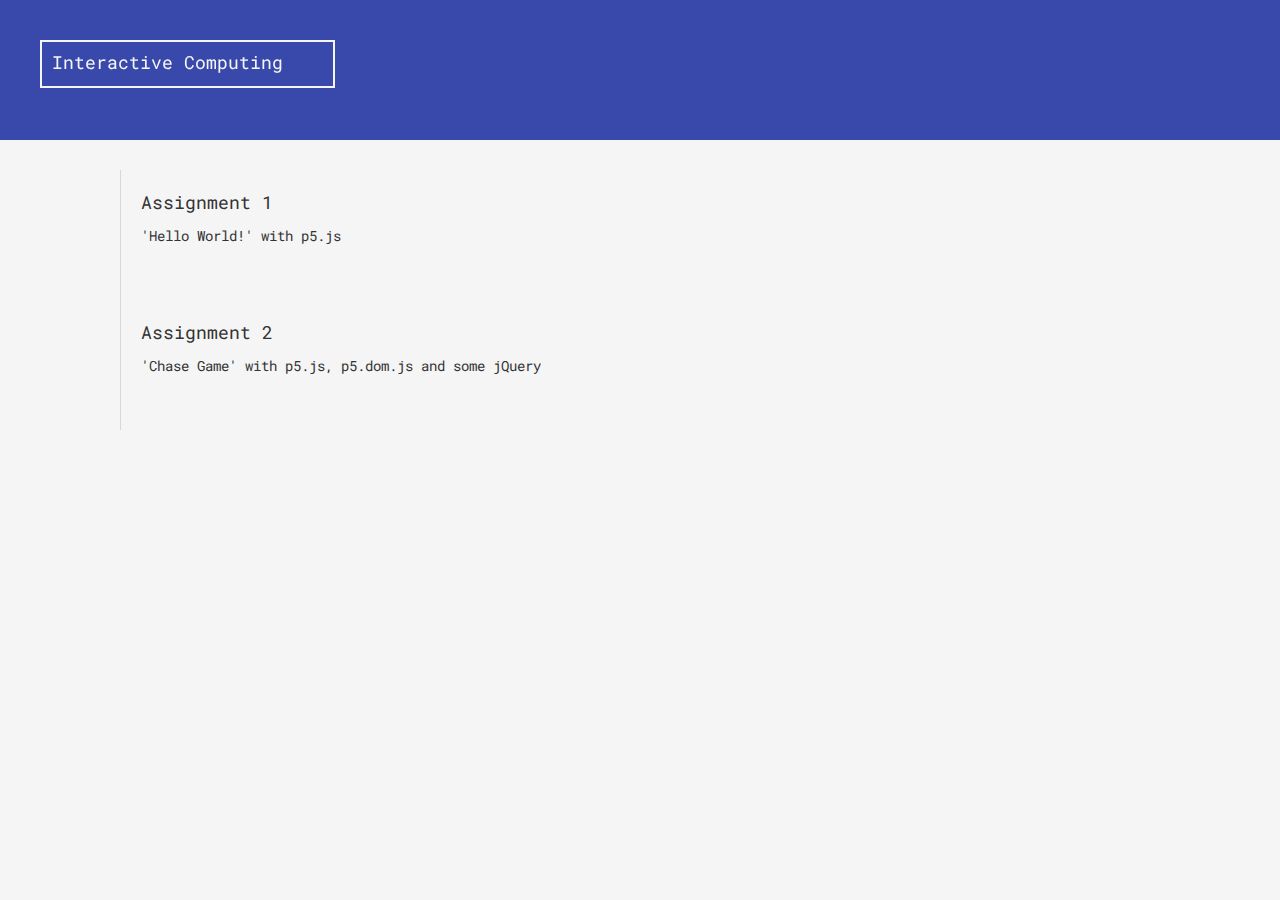
<file: index.html>
<!DOCTYPE html>
<html>
<head>
	<meta charset="utf-8">
	<meta http-equiv="X-UA-Compatible" content="IE=edge">
	<meta name="viewport" content="width=device-width, initial-scale=1, maximum-scale=1, user-scalable=0"/>
	<title>Interactive Computing</title>
	<script src="bower_components/jquery/dist/jquery.min.js" type="text/javascript"></script>
	<link rel="stylesheet" href="https://maxcdn.bootstrapcdn.com/font-awesome/4.6.3/css/font-awesome.min.css">
	<link href="https://fonts.googleapis.com/css?family=Roboto+Mono:300,400,500,700" rel="stylesheet">
	<link rel="stylesheet" type="text/css" href="bower_components/bootstrap/dist/css/bootstrap.min.css">
	<link rel="stylesheet" href="css/main.css">
</head>
<body>
	<div id="mainContent" class="">
		<div id="titleBanner"></div>
		<div id="titleDiv">
			<p id="titleParagraph">Interactive Computing</p>
		</div>


			<ul id="content">
				<a href="assignments/1/">
					<li class="assignment-item">
						<div class="assignment-text">
							<p class="assignment-title">Assignment 1</p>
							<p class="assignment-des">'Hello World!' with p5.js</p>

							<i class="fa fa-long-arrow-right go-to-arrow"></i>

						</div>
					</li>
				</a>
				<a href="assignments/2/">
					<li class="assignment-item">
						<div class="assignment-text">
							<p class="assignment-title">Assignment 2</p>
							<p class="assignment-des">'Chase Game' with p5.js, p5.dom.js and some jQuery</p>

							<i class="fa fa-long-arrow-right go-to-arrow"></i>

						</div>
					</li>
				</a>
			</ul>
	</div>
	
	<script>
		$(function(){

			$("#titleBanner").animate({
				width: "100%"
			}, 600, showContent());


		});

		function showContent(){
			$("#content").fadeIn();
		}

		$(".assignment-item").on('mouseenter', function(){
			$(this).find(".assignment-des").animate({
				marginLeft: "4px"
			});

			$(this).find(".go-to-arrow").animate({
				marginRight: "25px",
				opacity: 1
			});
		});

		$(".assignment-item").on('mouseleave', function(){
			$(this).find(".assignment-des").animate({
				marginLeft: "0px"
			});
			$(this).find(".go-to-arrow").animate({
				marginRight: "20px",
				opacity: 0
			});
		});
	</script>
</body>
</html>
</file>
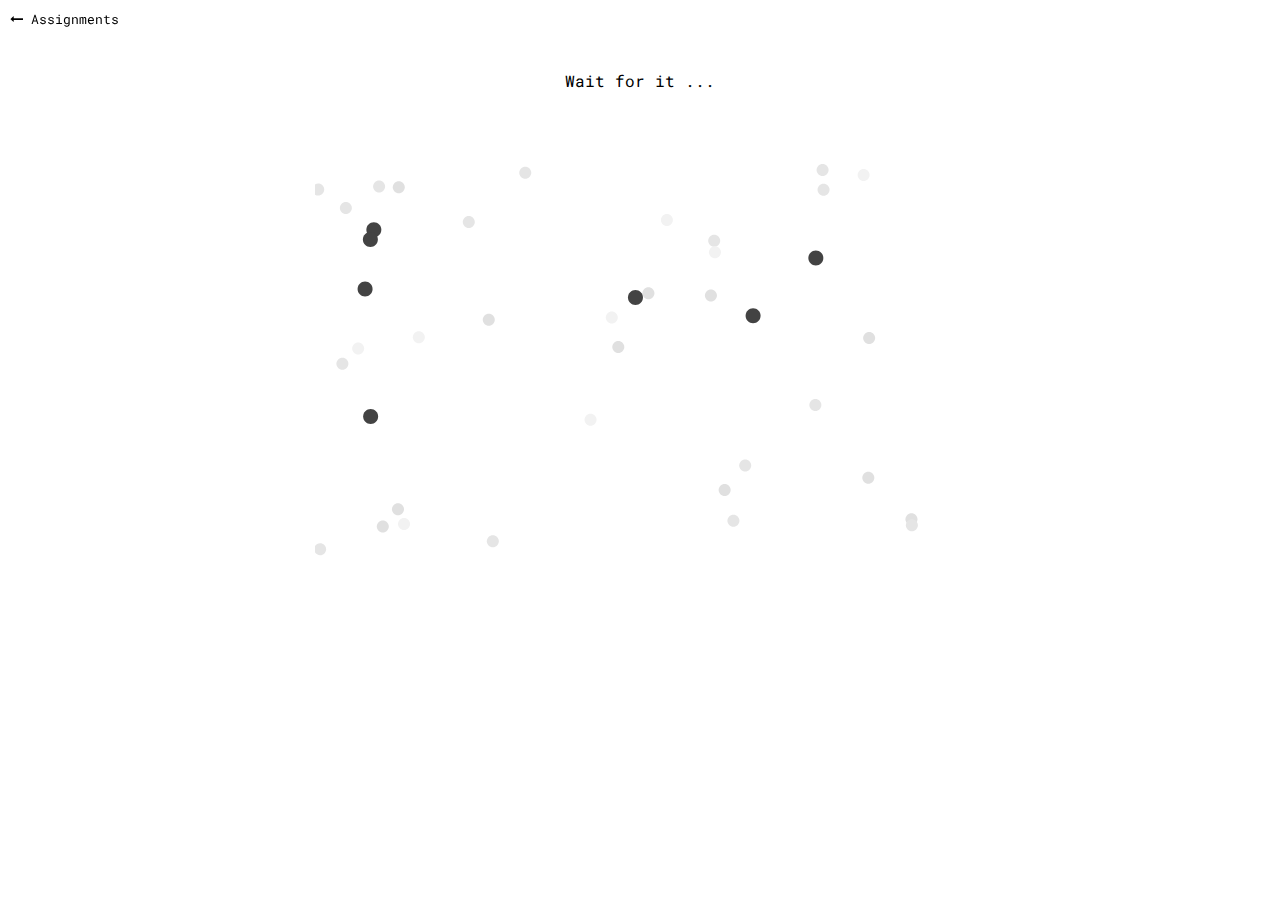
<file: assignments/1/index.html>
<!DOCTYPE html>
<html>
  <head>
    <meta charset="UTF-8">
    <title>Assignment 1</title>
    <script src="libraries/p5.js" type="text/javascript"></script>

    <script src="libraries/p5.dom.js" type="text/javascript"></script>
    <script src="libraries/p5.sound.js" type="text/javascript"></script>

    <script src="sketch.js" type="text/javascript"></script>
    <link rel="stylesheet" href="https://maxcdn.bootstrapcdn.com/font-awesome/4.6.3/css/font-awesome.min.css">
    <link href="https://fonts.googleapis.com/css?family=Roboto+Mono:300,400,500,700" rel="stylesheet">
    <style> 
      body {padding: 0; margin: 0;} 
      canvas {
          padding-left: 0;
          padding-right: 0;
          margin-left: auto;
          margin-right: auto;
          margin-top: 70px;
          display: block;
          width: 600px;
      }

      *{
        font-family: 'Roboto Mono', monospace;
      }

      a { 
        color: inherit;
        text-decoration: none;
      }

      a:hover {
        cursor: pointer;
        color: inherit;
        text-decoration: none;
      }

      a:active{
        text-decoration: none !important;
      }

      #text{
        margin-top: 70px;
      }

      #back{
        font-size: 13px;
        position: fixed;
        top:10px;
        left:10px;
      }
    </style>
  </head>
  <body>
    <a id="back" href="http://i6.cims.nyu.edu/~ijs253/interactive/"><i class="fa fa-long-arrow-left"></i>  Assignments</a>
    <center><p id="text"> Wait for it ... </p></center>
  </body>
</html>
</file>
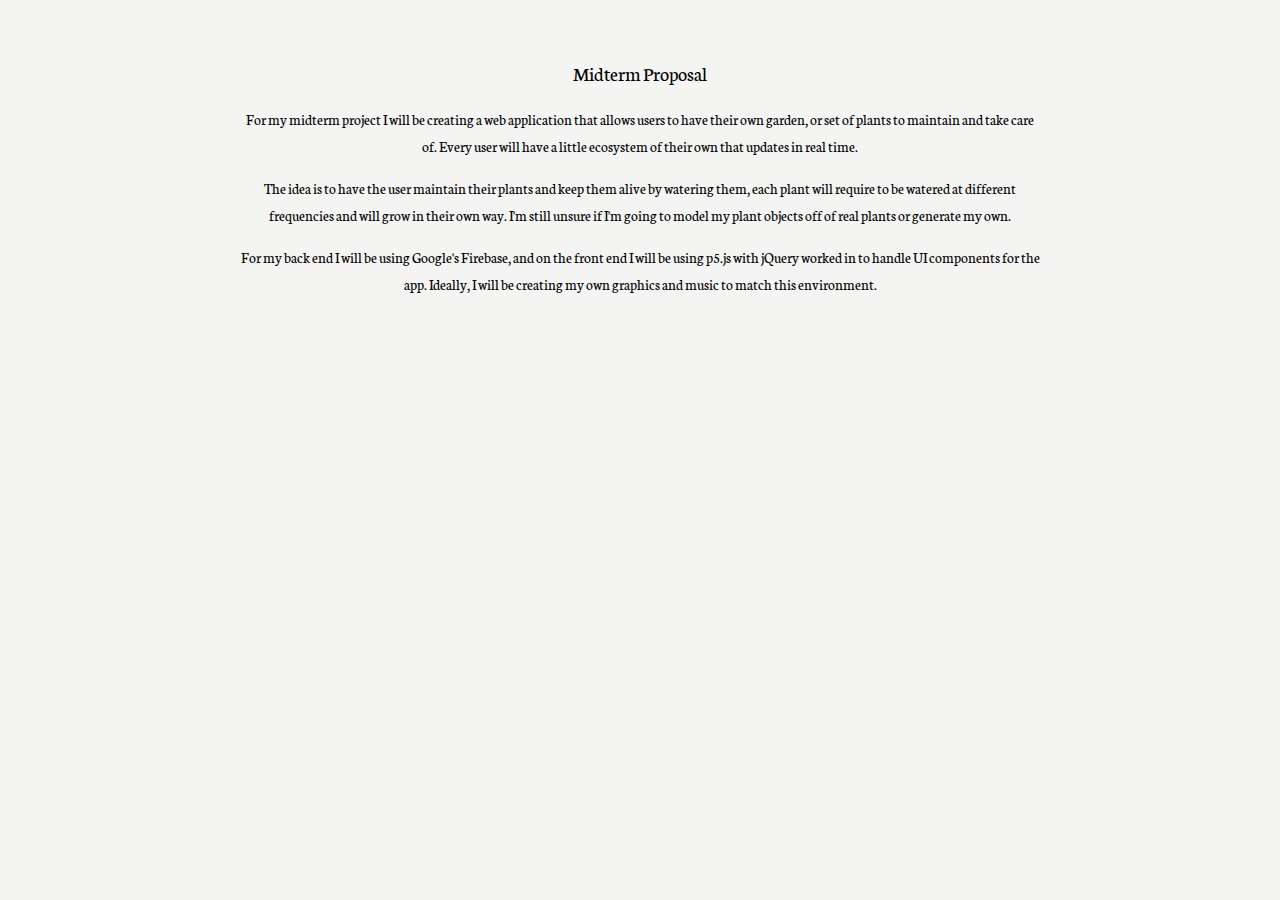
<file: assignments/5/index.html>
<!DOCTYPE html>
<html>
<head>
	<meta name="viewport" content="width=device-width, initial-scale=1, maximum-scale=1, user-scalable=0"/>
	<title>Midterm Proposal</title>

	<link href="https://fonts.googleapis.com/css?family=Neuton:400,700" rel="stylesheet">
	<link rel="stylesheet" href="css/main.css">

</head>
<body>
<center>
	<p id="header">Midterm Proposal</p>
	<div id="content">
		<p class="description"> For my midterm project I will be creating a web application that allows users to have their own garden, or set of plants to maintain and take care of. Every user will have a little ecosystem of their own that updates in real time.</p>

		<p class="description">The idea is to have the user maintain their plants and keep them alive by watering them, each plant will require to be watered at different frequencies and will grow in their own way. I'm still unsure if I'm going to model my plant objects off of real plants or generate my own.</p>

		<p class="description">For my back end I will be using Google's Firebase, and on the front end I will be using p5.js with jQuery worked in to handle UI components for the app. Ideally, I will be creating my own graphics and music to match this environment.</p>
	</div>



</center>
</body>
</html>
</file>
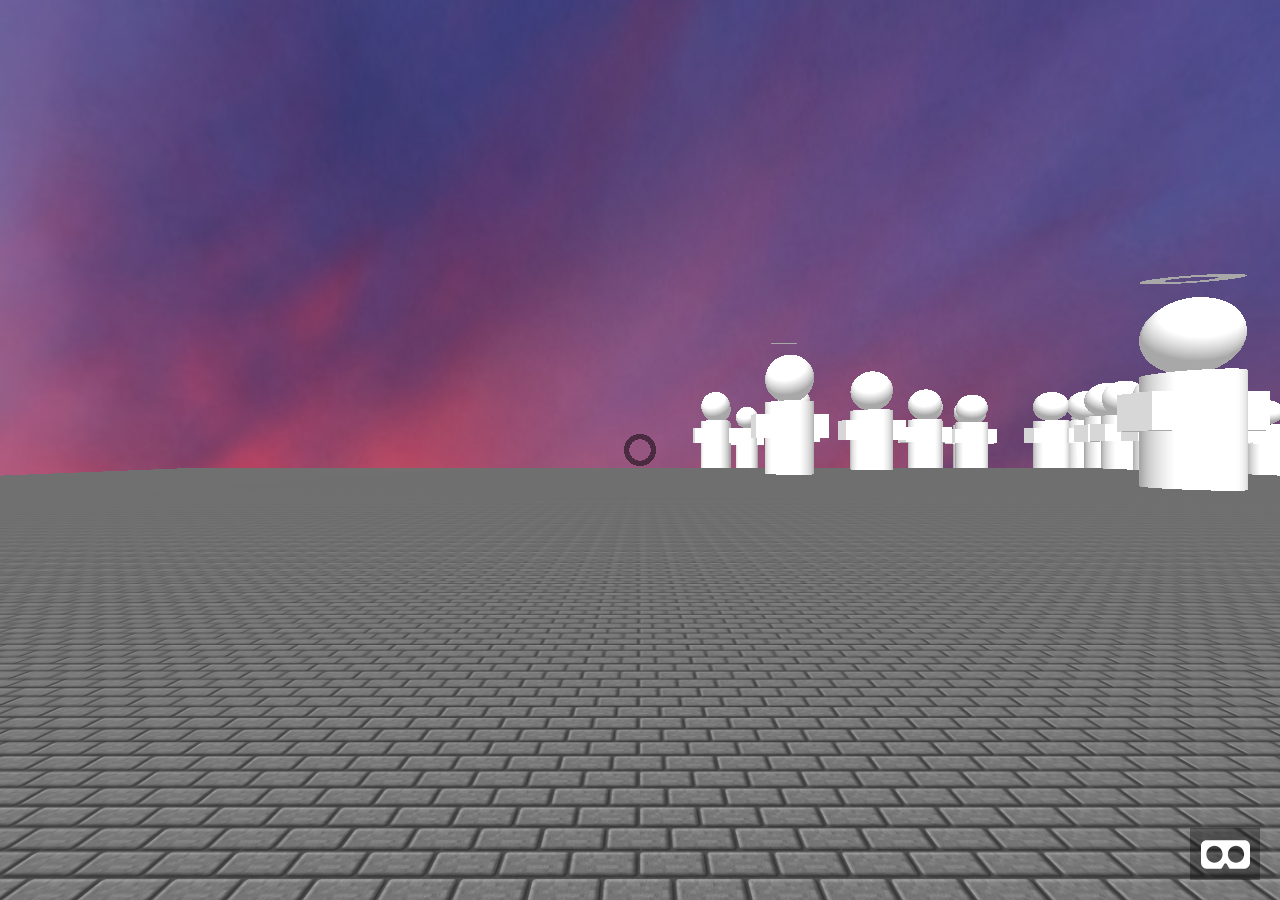
<file: assignments/6/index.html>
<!DOCTYPE html>
<html lang="en-us">
	<head>
		<meta charset="UTF-8">
		
		<!-- P5 libraries -->
		<script language="javascript" type="text/javascript" src="libraries/p5.js"></script>
		<script language="javascript" type="text/javascript" src="libraries/p5.dom.js"></script>
		<script language="javascript" type="text/javascript" src="libraries/p5.sound.js"></script>
		
		<!-- A-Frame libraries -->
		<script language="javascript" type="text/javascript" src="libraries/aframe.min.js"></script>

		<!-- AFrameP5 library -->
		<script language="javascript" type="text/javascript" src="libraries/aframep5.js"></script>

		<!-- P5 Sketch -->
		<script language="javascript" type="text/javascript" src="sketch.js"></script>
		
		<!-- custom styles -->
		<style> 
			body {
				padding: 0; 
				margin: 0;
			} 
		</style>
	</head>
	<body>
	
	    <a-scene id="VRScene">

			<a-assets id="VRAssets">
				<img src="images/brick.png" id="wood"></a-assets>
				<img src="images/sky.jpg" id="sky"></a-assets>
			</a-assets>
			
			<a-sky id="sky" src="#sky" color="rgb(255,255,255)"></a-sky>
			  
	    </a-scene>		
		
	</body>
</html>
</file>
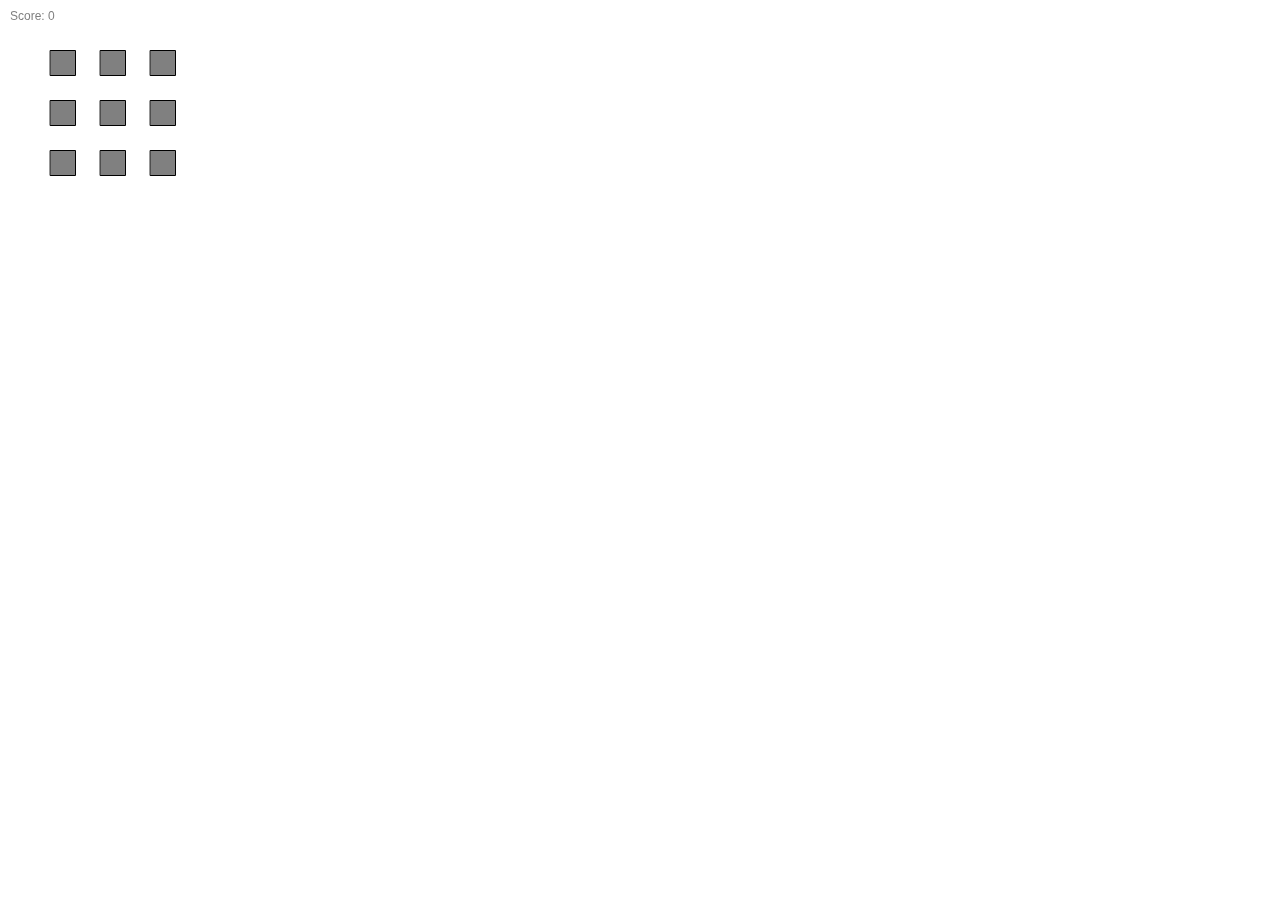
<file: assignments/4/sketch.js/index.html>
<!DOCTYPE html>
<html>
  <head>
    <meta charset="UTF-8">
    <title>sketch.js</title>
    <script src="libraries/p5.js" type="text/javascript"></script>

    <script src="libraries/p5.dom.js" type="text/javascript"></script>
    <script src="libraries/p5.sound.js" type="text/javascript"></script>

    <script src="sketch.js" type="text/javascript"></script>

    <style> body {padding: 0; margin: 0;} canvas {vertical-align: top;} </style>
  </head>
  <body>
  </body>
</html>
</file>
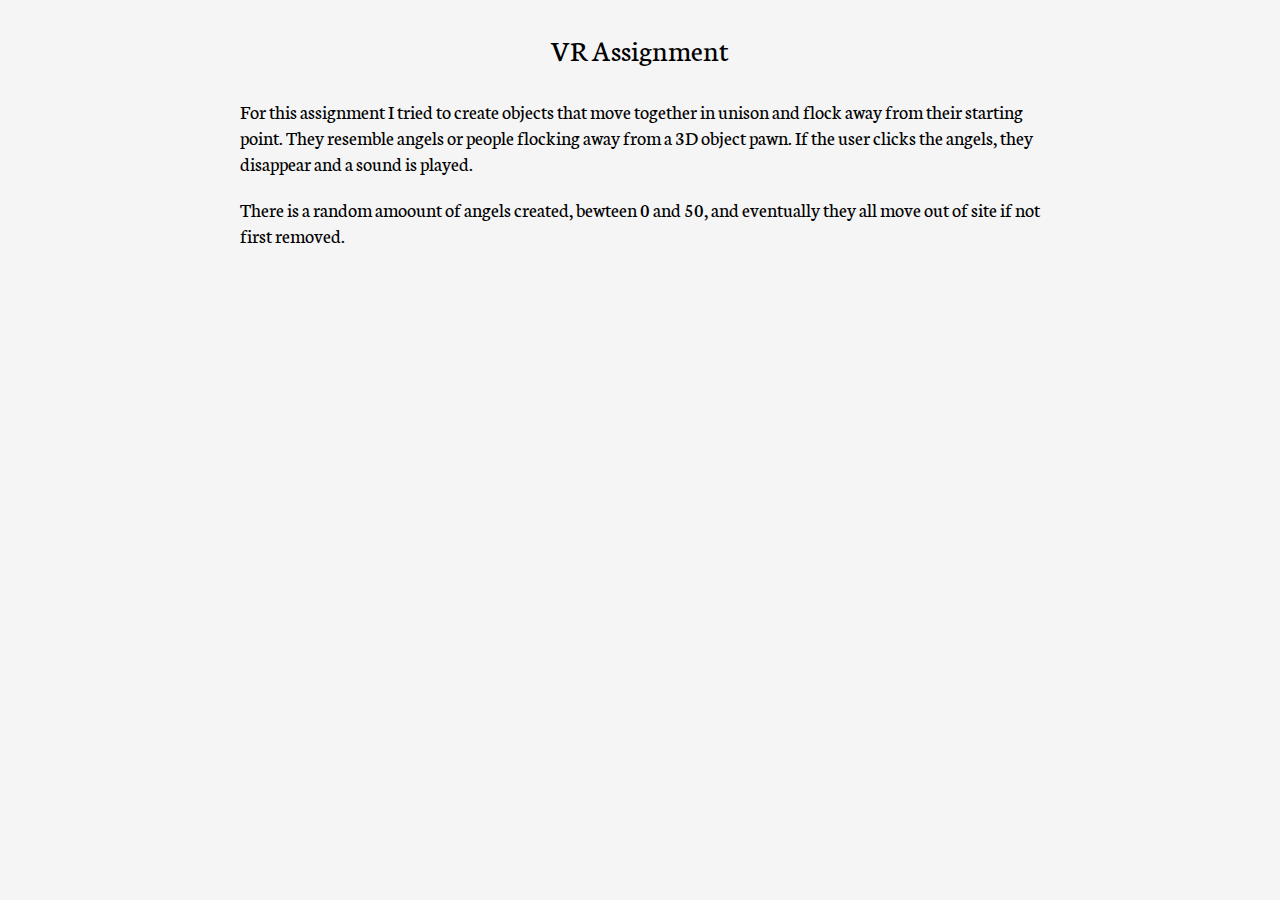
<file: assignments/6/writeup.html>
<!DOCTYPE html>
<html>
<head>
	<title>Write Up Assignment 6</title>
	<link href="https://fonts.googleapis.com/css?family=Neuton" rel="stylesheet">
</head>

<style type="text/css">
	html, body{
		background-color: #F5F5F5;
		font-family: 'Neuton', serif;
	}

	#header{
		font-size: 30px;
	}
	.subheader{
		font-size: 20px;
		max-width: 800px;
		text-align: left;
	}
</style>
<body>
	<center>
		<p id="header">VR Assignment</p>

		<p class="subheader">For this assignment I tried to create objects that move together in unison and flock away from their starting point. They resemble angels or people flocking away from a 3D object pawn. If the user clicks the angels, they disappear and a sound is played.</p>

		<p class="subheader">There is a random amoount of angels created, bewteen 0 and 50, and eventually they all move out of site if not first removed.</p>
	</center>
</body>
</html>
</file>
<file: css/main.css>
*{
	font-family: 'Roboto Mono', monospace;
	font-weight: 400;
}

html, body{
	background-color: #F5F5F5;
}


li{
	margin-left: 0px;
	padding-left: 0;
}

a { 
	color: inherit;
	text-decoration: none;
}

a:hover {
	cursor: pointer;
	color: inherit;
	text-decoration: none;
}

a:active{
	text-decoration: none !important;
}

#titleBanner{
	width: 0%;
	height: 140px;
	background-color: #3949AB;
}

#titleDiv{
	position: fixed;
	margin: 0 auto;
	top: 40px;
	left: 40px;
	float: left;
	max-width: 340px;
	padding-top:8px;
	padding-left: 10px;
	padding-right: 50px;
	border: 2px solid #F5F5F5;
}

#titleParagraph{
	color:#F5F5F5;
	font-size: 18px;	
}

#content{
	display: none;
	border-left: 1px solid #D7D7D7;
	margin-top:30px;
	list-style-type: none;
	padding-left: 0;
	margin-left: 120px;
	margin-right: 120px;

}

@media screen and (max-width: 970px) {
    #content{
    	margin-left:10px;
    	margin-right: 0;
    }
}

.assignment-item{
	min-height: 130px;
	-webkit-transition: background-color 300ms linear;
    -moz-transition: background-color 300ms linear;
    -o-transition: background-color 300ms linear;
    -ms-transition: background-color 300ms linear;
    transition: background-color 300ms linear;
}

.assignment-item:hover{
	background-color: #EEEEEE;
}

.assignment-title{
	font-size: 18px;
}

.assignment-text{
	margin-left:20px;
	padding-top: 20px;
}

.go-to-arrow{
	opacity: 0;
	float: right;
	font-size: 25px;
	margin-right: 20px;
	margin-top:-30px;
}
</file>
<file: assignments/5/css/main.css>
*{
	font-family: 'Neuton', serif;
}

html, body {
	background-color: #F4F4F3;
}

#header{
	font-size: 20px;
	padding-top: 40px;
}

.description{
	font-size: 15px;
	line-height: 1.8em;
}

#content{
	max-width: 800px;
}
</file>
